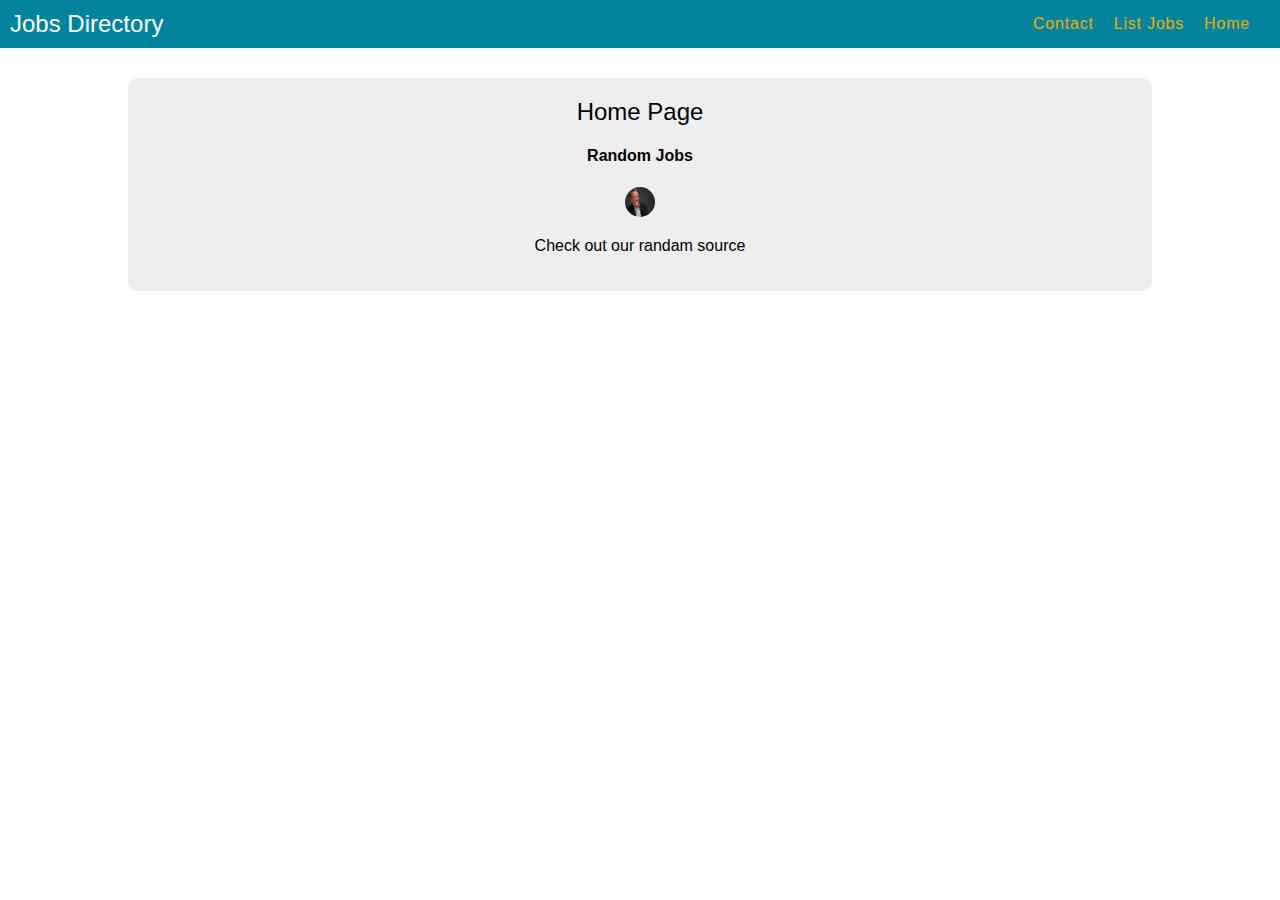
<file: index.html>
<!DOCTYPE html>
<html lang="en-US" ng-app="myApp">
<head>
      <meta charset="UTF-8">
      <title>Website</title>
      <meta name="viewport" content="width=device-width, initial-scale=1.0">
      <script src="app/lib/angular.min.js"></script>
      <script src="app/lib/angular-route.min.js"></script>
      <script src="app/lib/angular-animate.min.js"></script>
      <script src="app/app.js"></script>
      <link rel="stylesheet" href="content/css/styles.css">
</head>
<body ng-controller="jobs">

        <header>
          <ng-include src="'header.html'"></ng-include>
        </header>
        <main ng-view></main>

</body>
</html>
</file>
<file: content/css/styles.css>
body {
  font-family:helvetica;
  margin:0;

}

h1,h2,h3 {

  margin:0;
}

#menu-bar {

  background-color:#00849e;
  color:#fff;
  padding:10px;
}

#menu-bar h1{

  font-size:24px;
  font-weight:normal;
  display: inline-block;
}

#menu-bar ul {

  list-style-type:none;
  float:right;
  margin:5px 0;
  padding:0px;
}

#menu-bar li {

  float:right;
  margin-right:20px;
  letter-spacing:0.8px;
}

#menu-bar a {

  color:#ebb000;
  text-decoration:none
}
button:focus {

  outline:0;
}
.content {

  padding:20px;
  overflow:hidden;
}
.content h1 {

  font-weight:normal;
  font-size:24px;
}

  #exp {

  color:orange;
  float:none;
  background-color:indigo;
  padding:5px;
  border-radius:50%;
  font-size:10px;
  border-top:-6px;
  margin-bottom:10px;
}

.content button,
.content input[type='submit'] {
  background-color:#fff;
  padding:10px;
  border-radius:10px;
  cursor:pointer;
  color:#777;
  border:0;
  font-size:16px;
  box-shadow:2px 2px 2px rgba(20,20,20,0.1)
}

.content button:nth-child(2) {

  float: right;
}

.content input {

  width:90%;
  padding:10px 5%;
  border-radius:10px;
  border:2px solid #cfcfcf;
  margin:10px 0;
}

.content textarea {

  width:90%;
  padding:10px 5%;
  border-radius:10px;
  border:2px solid #cfcfcf;
  margin:10px 0;
  outline:0;

}

.content input:focus {

  outline:0;

}

.content ul {

  list-style-type:none;
  padding:0;
  margin:30px 0;
}

.content li {

  padding:15px 0;
  border-top:2px solid #e2e2e2;
  color:#444;
}

.content li span {

  float:right;
  font-size:14px;
}

.content li h3 {

  display: inline-block;
  font-weight:normal;
  font-size:14px;
}



.remove {
  float:right;
  margin-left:5px;
  padding:5px;
  color:#00849e;
  padding:5px;
  width:18px;
  text-align:center;
  font-size:28px;
  cursor:pointer;
  margin-top:-15px;
}
.content input[type="submit"]:last-child {

  width:150px;
  display: block;
  margin: 15px auto;
}

img {

  width:30px;
  height:30px;
  border-radius:50%;
}

/*Animations*/


main {

  background-color:#eee;
  width: 80%;
  margin: 30px auto;
  border-radius: 10px;

}

main.ng-enter {
  transition:0.5s linear all;
  opacity:0;
}

/* The finishing CSS styles for the enter animation */
main.ng-enter.ng-enter-active {
  opacity:1;
}

#jobs-list li.ng-enter {

    transition: 0.2s linear all;
    opacity: 0;
    transform: translateY(30px);
}

#jobs-list li.ng-enter.ng-enter-active {

  opacity:1;
  transform: translateY(0);
}


#jobs-list li.ng-leave {

    transition: 0.2s linear all;
    opacity: 1;
    transform: translateX(0);
}

#jobs-list li.ng-leave.ng-leave-active {

  opacity: 0;
  transform: translateX(-100%);
}

#jobs-list li.ng-leave-stagger {

  transition-delay:0.2s;
  transition-duration:0;
}

input.ng-invalid.ng-touched, textarea.ng-invalid.ng-touched {

  border:1px solid red;
}

input[disabled= "disabled"] {

  opacity: 0.5;
  cursor: not-allowed !important;
}
</file>
